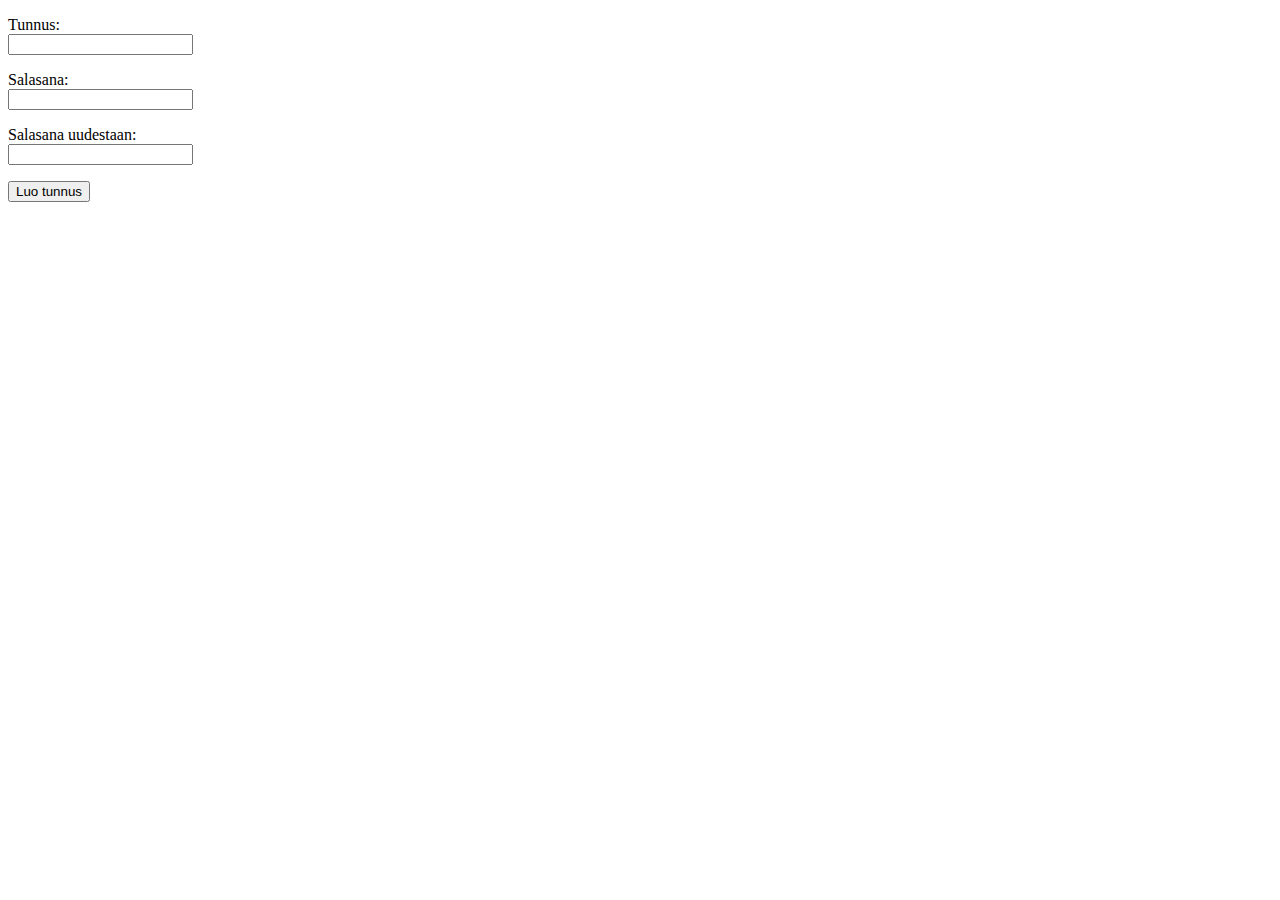
<file: templates/register.html>
<!DOCTYPE html>
<html>

<head>
  <title>Rekisteröinti</title>
</head>

<body>
  <form action="/create" method="post">
    <p>
      Tunnus: <br />
      <input type="text" name="username" />
    </p>
    <p>
      Salasana: <br />
      <input type="password" name="password1" />
    </p>
    <p>
      Salasana uudestaan: <br />
      <input type="password" name="password2" />
    </p>
    <input type="submit" value="Luo tunnus" />
  </form>
</body>

</html>
</file>
